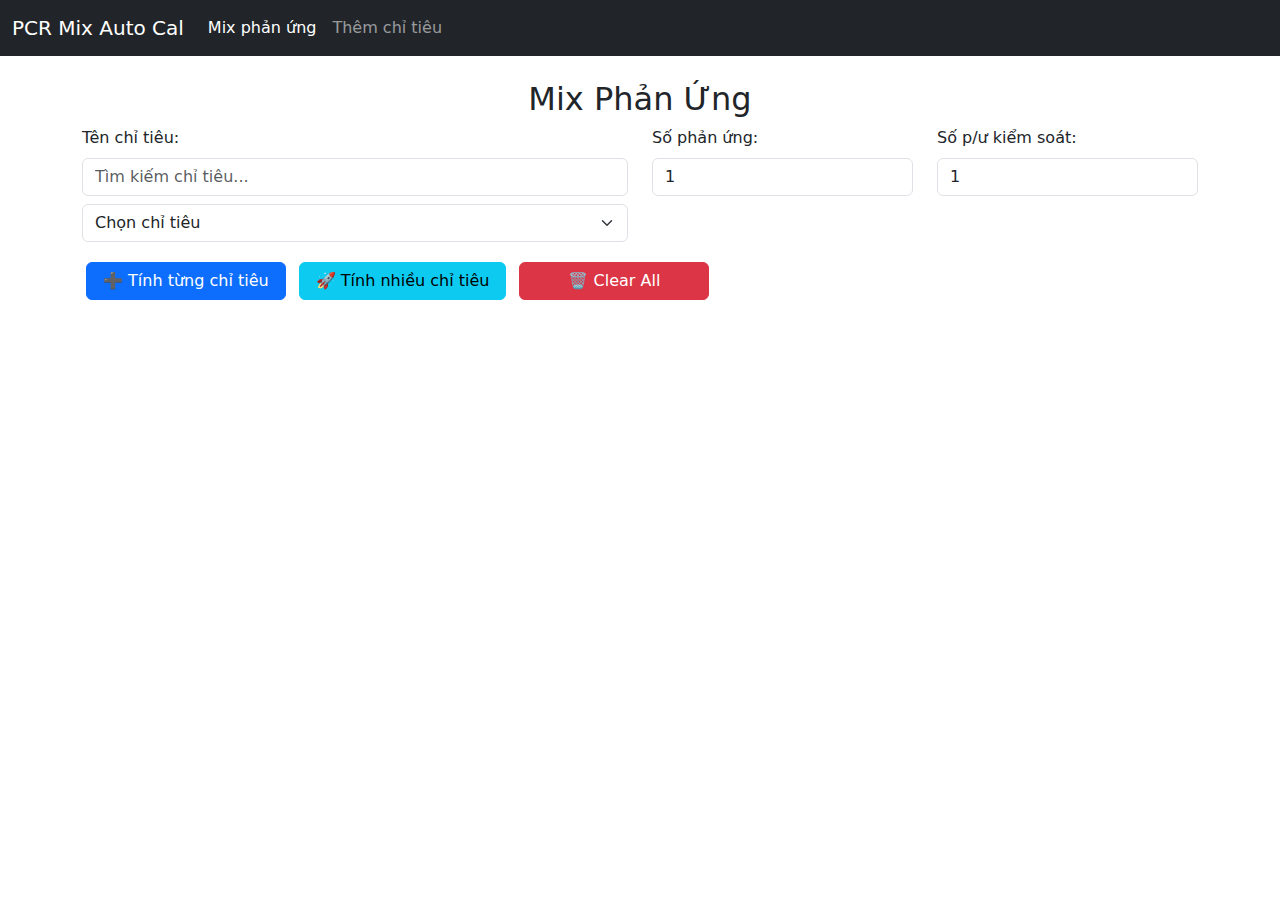
<file: index.html>
<!DOCTYPE html>
<html lang="vi">
<head>
    <meta charset="UTF-8">
    <meta name="viewport" content="width=device-width, initial-scale=1.0">
    <title>Mix Phản Ứng</title>
    <link rel="stylesheet" href="styles.css">
    <link rel="stylesheet" href="https://cdn.jsdelivr.net/npm/bootstrap@5.3.0/dist/css/bootstrap.min.css">
    <script src="https://code.jquery.com/jquery-3.6.0.min.js"></script>
    <script src="static/app.js" defer></script>
</head>
<body>

<nav class="navbar navbar-expand-lg navbar-dark bg-dark">
    <div class="container-fluid">
        <a class="navbar-brand" href="/">PCR Mix Auto Cal</a>
        <div class="collapse navbar-collapse">
            <ul class="navbar-nav me-auto">
                <li class="nav-item"><a class="nav-link active" href="/">Mix phản ứng</a></li>
                <li class="nav-item"><a class="nav-link" href="add.html">Thêm chỉ tiêu</a></li>
            </ul>
        </div>
    </div>
</nav>

<div class="container mt-4">
    <h2 class="text-center">Mix Phản Ứng</h2>

    <div class="row mb-3">
        <div class="col-md-6">
            <label for="chiTieuSelect" class="form-label">Tên chỉ tiêu:</label>
            <input type="text" id="searchChiTieu" class="form-control mb-2" placeholder="Tìm kiếm chỉ tiêu...">
            <select id="chiTieuSelect" class="form-select">
                <option value="">Chọn chỉ tiêu</option>
            </select>
        </div>
        <div class="col-md-3">
            <label for="soPu" class="form-label">Số phản ứng:</label>
            <input type="number" id="soPu" class="form-control" value="1" min="0">
        </div>
        <div class="col-md-3">
            <label for="soPuIC" class="form-label">Số p/ư kiểm soát:</label>
            <input type="number" id="soPuIC" class="form-control" value="1" min="0">
        </div>
    </div>

    <button class="btn btn-primary mt-1 mx-1 px-3 flex-grow-1" onclick="loadData()">➕ Tính từng chỉ tiêu</button>
    <button class="btn btn-info mt-1 mx-1 px-3 flex-grow-1" onclick="loadMultipleData()">🚀 Tính nhiều chỉ tiêu</button>
    <button class="btn btn-danger mt-1 mx-1 px-5 flex-grow-1" onclick="clearAllTables()">🗑️ Clear All</button>

    <!-- Hiển thị tên chỉ tiêu -->
     <!-- thay vì để riêng. đã tạo vào chung thẻ với table. để dễ xóa -->
    <!-- <h3 id="chiTieuLabel" class="text-left text-dark"></h3> -->

    <!-- Bảng dữ liệu -->
    <div class="table-responsive mt-4">
        <h3 id="chiTieuLabel" class="text-left text-dark"></h3>
        <table class="table table-bordered table-striped">
            <thead id="dataTableHead">
                <!-- Dòng tiêu đề cột sẽ được thêm động -->
            </thead>

            <tbody id="dataTableBody">
                <!-- Dữ liệu sẽ được hiển thị ở đây -->
            </tbody>
        </table>
    </div>

    <div id="multipleDataContainer" class="mt-4">
        <!-- Bảng multidata sẽ được thêm vào đây -->
    </div>
</div>

</body>
</html>
</file>
<file: styles.css>
body {
  font-family: Arial, sans-serif;
  background-color: #f8f9fa;
}

.navbar {
  margin-bottom: 20px;
}

.table {
  background: white;
}

.table th {
  text-align: center;
}

.container {
  max-width: 900px;
}

/* CSS cho nhãn tên chỉ tiêu của các bảng */
#chiTieuLabel {
  font-weight: bold; /* In đậm */
  margin-top: 10px;
}
</file>
